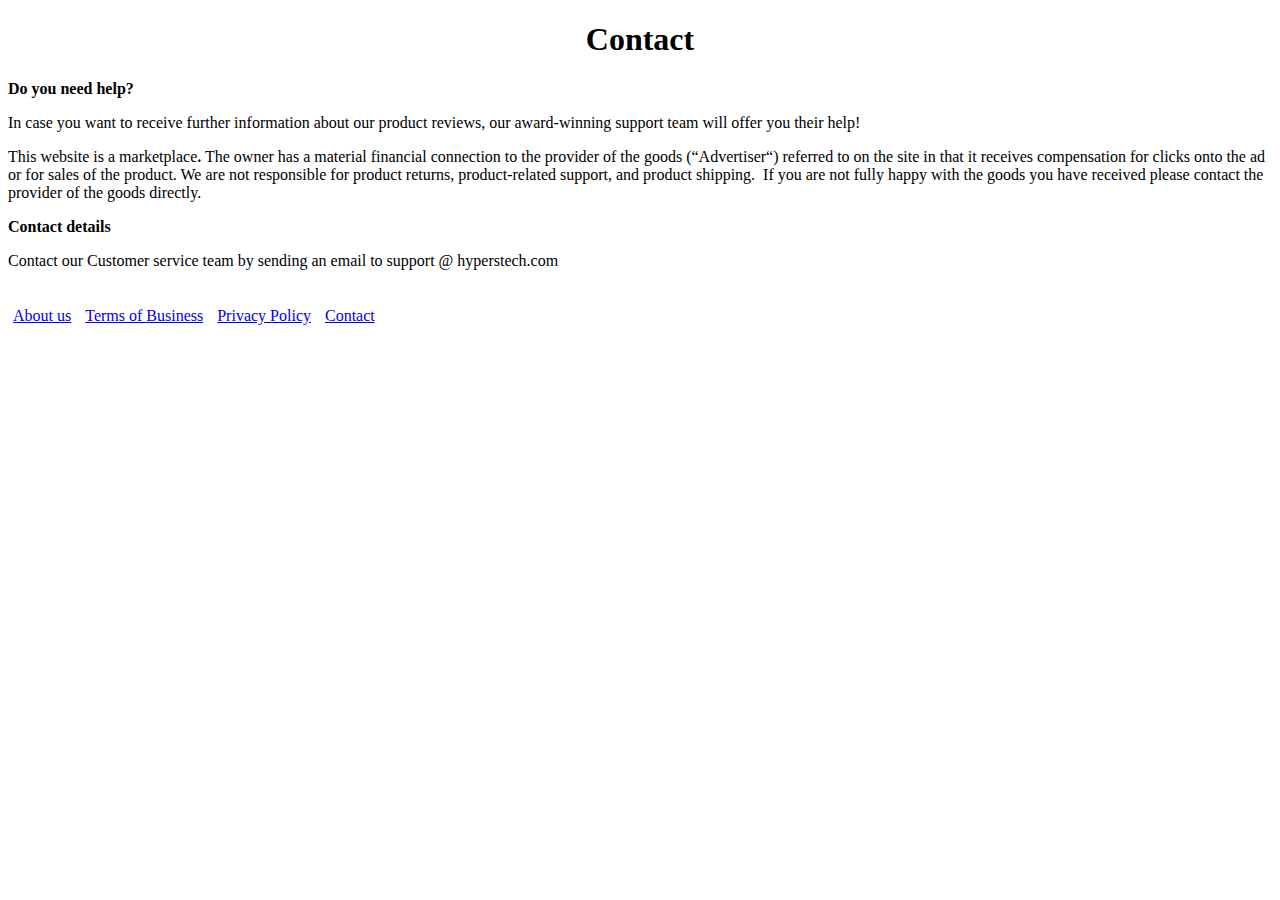
<file: contact/index.html>
<!DOCTYPE html>
<html lang="en-US">

<!-- Mirrored from www.buycooledge.com/contact/ by HTTrack Website Copier/3.x [XR&CO'2014], Tue, 24 Aug 2021 05:08:00 GMT -->
<!-- Added by HTTrack --><meta http-equiv="content-type" content="text/html;charset=UTF-8" /><!-- /Added by HTTrack -->
<head>
	<meta charset="UTF-8">
		<meta name='robots' content='noindex, nofollow' />

	<!-- This site is optimized with the Yoast SEO plugin v16.2 - https://yoast.com/wordpress/plugins/seo/ -->
	<title>Contact - CoolEdge - Official Site</title>
	<meta property="og:locale" content="en_US" />
	<meta property="og:type" content="article" />
	<meta property="og:title" content="Contact - CoolEdge - Official Site" />
	<meta property="og:description" content="Contact Do you need help? In case you want to receive further information about our product reviews, our award-winning support team will offer you their help! This website is a marketplace. The owner has a material financial connection to the provider of the goods (“Advertiser“) referred to on the site in that it receives compensation [&hellip;]" />
	<meta property="og:url" content="https://www.buycooledge.com/contact/" />
	<meta property="og:site_name" content="CoolEdge - Official Site" />
	<meta property="article:modified_time" content="2021-06-10T07:59:45+00:00" />
	<meta name="twitter:card" content="summary_large_image" />
	<meta name="twitter:label1" content="Est. reading time">
	<meta name="twitter:data1" content="1 minute">
	<script type="application/ld+json" class="yoast-schema-graph">{"@context":"https://schema.org","@graph":[{"@type":"WebSite","@id":"https://www.buycooledge.com/#website","url":"https://www.buycooledge.com/","name":"CoolEdge - Official Site","description":"","potentialAction":[{"@type":"SearchAction","target":"https://www.buycooledge.com/?s={search_term_string}","query-input":"required name=search_term_string"}],"inLanguage":"en-US"},{"@type":"WebPage","@id":"https://www.buycooledge.com/contact/#webpage","url":"https://www.buycooledge.com/contact/","name":"Contact - CoolEdge - Official Site","isPartOf":{"@id":"https://www.buycooledge.com/#website"},"datePublished":"2020-03-27T20:46:28+00:00","dateModified":"2021-06-10T07:59:45+00:00","breadcrumb":{"@id":"https://www.buycooledge.com/contact/#breadcrumb"},"inLanguage":"en-US","potentialAction":[{"@type":"ReadAction","target":["https://www.buycooledge.com/contact/"]}]},{"@type":"BreadcrumbList","@id":"https://www.buycooledge.com/contact/#breadcrumb","itemListElement":[{"@type":"ListItem","position":1,"item":{"@type":"WebPage","@id":"https://www.buycooledge.com/","url":"https://www.buycooledge.com/","name":"Home"}},{"@type":"ListItem","position":2,"item":{"@id":"https://www.buycooledge.com/contact/#webpage"}}]}]}</script>
	<!-- / Yoast SEO plugin. -->


<script type='application/javascript'>console.log('PixelYourSite Free version 8.2.0');</script>
<link rel='dns-prefetch' href='http://s.w.org/' />
		<script type="text/javascript">
			window._wpemojiSettings = {"baseUrl":"https:\/\/s.w.org\/images\/core\/emoji\/13.0.1\/72x72\/","ext":".png","svgUrl":"https:\/\/s.w.org\/images\/core\/emoji\/13.0.1\/svg\/","svgExt":".svg","source":{"concatemoji":"https:\/\/www.buycooledge.com\/wp-includes\/js\/wp-emoji-release.min.js?ver=5.7.2"}};
			!function(e,a,t){var n,r,o,i=a.createElement("canvas"),p=i.getContext&&i.getContext("2d");function s(e,t){var a=String.fromCharCode;p.clearRect(0,0,i.width,i.height),p.fillText(a.apply(this,e),0,0);e=i.toDataURL();return p.clearRect(0,0,i.width,i.height),p.fillText(a.apply(this,t),0,0),e===i.toDataURL()}function c(e){var t=a.createElement("script");t.src=e,t.defer=t.type="text/javascript",a.getElementsByTagName("head")[0].appendChild(t)}for(o=Array("flag","emoji"),t.supports={everything:!0,everythingExceptFlag:!0},r=0;r<o.length;r++)t.supports[o[r]]=function(e){if(!p||!p.fillText)return!1;switch(p.textBaseline="top",p.font="600 32px Arial",e){case"flag":return s([127987,65039,8205,9895,65039],[127987,65039,8203,9895,65039])?!1:!s([55356,56826,55356,56819],[55356,56826,8203,55356,56819])&&!s([55356,57332,56128,56423,56128,56418,56128,56421,56128,56430,56128,56423,56128,56447],[55356,57332,8203,56128,56423,8203,56128,56418,8203,56128,56421,8203,56128,56430,8203,56128,56423,8203,56128,56447]);case"emoji":return!s([55357,56424,8205,55356,57212],[55357,56424,8203,55356,57212])}return!1}(o[r]),t.supports.everything=t.supports.everything&&t.supports[o[r]],"flag"!==o[r]&&(t.supports.everythingExceptFlag=t.supports.everythingExceptFlag&&t.supports[o[r]]);t.supports.everythingExceptFlag=t.supports.everythingExceptFlag&&!t.supports.flag,t.DOMReady=!1,t.readyCallback=function(){t.DOMReady=!0},t.supports.everything||(n=function(){t.readyCallback()},a.addEventListener?(a.addEventListener("DOMContentLoaded",n,!1),e.addEventListener("load",n,!1)):(e.attachEvent("onload",n),a.attachEvent("onreadystatechange",function(){"complete"===a.readyState&&t.readyCallback()})),(n=t.source||{}).concatemoji?c(n.concatemoji):n.wpemoji&&n.twemoji&&(c(n.twemoji),c(n.wpemoji)))}(window,document,window._wpemojiSettings);
		</script>
		<style type="text/css">
img.wp-smiley,
img.emoji {
	display: inline !important;
	border: none !important;
	box-shadow: none !important;
	height: 1em !important;
	width: 1em !important;
	margin: 0 .07em !important;
	vertical-align: -0.1em !important;
	background: none !important;
	padding: 0 !important;
}
</style>
	<link rel='stylesheet' id='bs-css'  href='https://www.buycooledge.com/wp-content/themes/your-clean-template-3/css/bootstrap.min.css?ver=5.7.2' type='text/css' media='all' />
<link rel='stylesheet' id='main-css'  href='https://www.buycooledge.com/wp-content/themes/your-clean-template-3/style.css?ver=5.7.2' type='text/css' media='all' />
<script type='text/javascript' src='https://www.buycooledge.com/wp-includes/js/jquery/jquery.min.js?ver=3.5.1' id='jquery-core-js'></script>
<script type='text/javascript' src='https://www.buycooledge.com/wp-includes/js/jquery/jquery-migrate.min.js?ver=3.3.2' id='jquery-migrate-js'></script>
<script type='text/javascript' src='https://www.buycooledge.com/wp-content/plugins/pixelyoursite/dist/scripts/jquery.bind-first-0.2.3.min.js?ver=5.7.2' id='jquery-bind-first-js'></script>
<script type='text/javascript' src='https://www.buycooledge.com/wp-content/plugins/pixelyoursite/dist/scripts/js.cookie-2.1.3.min.js?ver=2.1.3' id='js-cookie-js'></script>
<script type='text/javascript' id='pys-js-extra'>
/* <![CDATA[ */
var pysOptions = {"staticEvents":{"facebook":{"PageView":[{"delay":0,"type":"static","name":"PageView","pixelIds":["204263710978995"],"params":{"page_title":"Contact","post_type":"page","post_id":"32","user_role":"guest","plugin":"PixelYourSite","event_url":"www.buycooledge.com\/contact\/"},"ids":[],"hasTimeWindow":false,"timeWindow":0,"eventID":"","woo_order":"","edd_order":""}]}},"dynamicEvents":{"signal_form":{"facebook":{"delay":0,"type":"dyn","name":"Signal","pixelIds":["204263710978995"],"params":{"event_action":"Form","page_title":"Contact","post_type":"page","post_id":"32","user_role":"guest","plugin":"PixelYourSite","event_url":"www.buycooledge.com\/contact\/"},"ids":[],"hasTimeWindow":false,"timeWindow":0,"eventID":"","woo_order":"","edd_order":""}},"signal_download":{"facebook":{"delay":0,"type":"dyn","name":"Signal","extensions":["","doc","exe","js","pdf","ppt","tgz","zip","xls"],"pixelIds":["204263710978995"],"params":{"event_action":"Download","page_title":"Contact","post_type":"page","post_id":"32","user_role":"guest","plugin":"PixelYourSite","event_url":"www.buycooledge.com\/contact\/"},"ids":[],"hasTimeWindow":false,"timeWindow":0,"eventID":"","woo_order":"","edd_order":""}},"signal_comment":{"facebook":{"delay":0,"type":"dyn","name":"Signal","pixelIds":["204263710978995"],"params":{"event_action":"Comment","page_title":"Contact","post_type":"page","post_id":"32","user_role":"guest","plugin":"PixelYourSite","event_url":"www.buycooledge.com\/contact\/"},"ids":[],"hasTimeWindow":false,"timeWindow":0,"eventID":"","woo_order":"","edd_order":""}}},"triggerEvents":[],"triggerEventTypes":[],"facebook":{"pixelIds":["204263710978995"],"advancedMatching":[],"removeMetadata":false,"contentParams":{"post_type":"page","post_id":32,"content_name":"Contact"},"commentEventEnabled":true,"wooVariableAsSimple":false,"downloadEnabled":true,"formEventEnabled":true,"ajaxForServerEvent":true,"serverApiEnabled":false,"wooCRSendFromServer":false},"debug":"","siteUrl":"https:\/\/www.buycooledge.com","ajaxUrl":"https:\/\/www.buycooledge.com\/wp-admin\/admin-ajax.php","gdpr":{"ajax_enabled":false,"all_disabled_by_api":false,"facebook_disabled_by_api":false,"analytics_disabled_by_api":false,"google_ads_disabled_by_api":false,"pinterest_disabled_by_api":false,"bing_disabled_by_api":false,"facebook_prior_consent_enabled":true,"analytics_prior_consent_enabled":true,"google_ads_prior_consent_enabled":null,"pinterest_prior_consent_enabled":true,"bing_prior_consent_enabled":true,"cookiebot_integration_enabled":false,"cookiebot_facebook_consent_category":"marketing","cookiebot_analytics_consent_category":"statistics","cookiebot_google_ads_consent_category":null,"cookiebot_pinterest_consent_category":"marketing","cookiebot_bing_consent_category":"marketing","consent_magic_integration_enabled":false,"real_cookie_banner_integration_enabled":false,"cookie_notice_integration_enabled":false,"cookie_law_info_integration_enabled":false},"edd":{"enabled":false},"woo":{"enabled":false}};
/* ]]> */
</script>
<script type='text/javascript' src='https://www.buycooledge.com/wp-content/plugins/pixelyoursite/dist/scripts/public.js?ver=8.2.0' id='pys-js'></script>
<link rel="https://api.w.org/" href="https://www.buycooledge.com/wp-json/" /><link rel="alternate" type="application/json" href="https://www.buycooledge.com/wp-json/wp/v2/pages/32" /><link rel="EditURI" type="application/rsd+xml" title="RSD" href="https://www.buycooledge.com/xmlrpc.php?rsd" />
<link rel="wlwmanifest" type="application/wlwmanifest+xml" href="https://www.buycooledge.com/wp-includes/wlwmanifest.xml" /> 
<meta name="generator" content="WordPress 5.7.2" />
<link rel='shortlink' href='https://www.buycooledge.com/?p=32' />
<link rel="alternate" type="application/json+oembed" href="https://www.buycooledge.com/wp-json/oembed/1.0/embed?url=https%3A%2F%2Fwww.buycooledge.com%2Fcontact%2F" />
<link rel="alternate" type="text/xml+oembed" href="https://www.buycooledge.com/wp-json/oembed/1.0/embed?url=https%3A%2F%2Fwww.buycooledge.com%2Fcontact%2F&amp;format=xml" />
<!-- Google Tag Manager -->
<script>(function(w,d,s,l,i){w[l]=w[l]||[];w[l].push({'gtm.start':
new Date().getTime(),event:'gtm.js'});var f=d.getElementsByTagName(s)[0],
j=d.createElement(s),dl=l!='dataLayer'?'&l='+l:'';j.async=true;j.src=
'https://www.googletagmanager.com/gtm.js?id='+i+dl;f.parentNode.insertBefore(j,f);
})(window,document,'script','dataLayer','GTM-T88X6GW');</script>
<!-- End Google Tag Manager -->

<!-- start Simple Custom CSS and JS -->
<style type="text/css">
@media only screen and (min-width: 300px) and (max-width: 769px) {     
    .elementor-shape-rounded .elementor-icon.elementor-social-icon {
    -webkit-border-radius: 10%;
    border-radius: 2px;
    padding-left: 40px ! important ;
    
    padding-right:40px ! important;
}
  
  #dan-mobo{
    
    
 background: #9C9C9C;
}

}


.elementor-shape-rounded .elementor-icon.elementor-social-icon {
    -webkit-border-radius: 10%;
    border-radius: 2px;
    padding-left: 121px;
    padding-right: 121px;
}


</style>
<!-- end Simple Custom CSS and JS -->

		<!-- GA Google Analytics @ https://m0n.co/ga -->
		<script>
			(function(i,s,o,g,r,a,m){i['GoogleAnalyticsObject']=r;i[r]=i[r]||function(){
			(i[r].q=i[r].q||[]).push(arguments)},i[r].l=1*new Date();a=s.createElement(o),
			m=s.getElementsByTagName(o)[0];a.async=1;a.src=g;m.parentNode.insertBefore(a,m)
			})(window,document,'script','https://www.google-analytics.com/analytics.js','ga');
			ga('create', 'UA-199220915-1', 'auto');
			ga('send', 'pageview');
		</script>

	<link rel="icon" href="https://www.buycooledge.com/wp-content/uploads/2020/05/favicon.png" sizes="32x32" />
<link rel="icon" href="https://www.buycooledge.com/wp-content/uploads/2020/05/favicon.png" sizes="192x192" />
<link rel="apple-touch-icon" href="https://www.buycooledge.com/wp-content/uploads/2020/05/favicon.png" />
<meta name="msapplication-TileImage" content="https://www.buycooledge.com/wp-content/uploads/2020/05/favicon.png" />
	<!-- Fonts Plugin CSS - https://fontsplugin.com/ -->
	<style>
			</style>
	<!-- Fonts Plugin CSS -->
		<meta name="viewport" content="width=device-width, initial-scale=1.0, viewport-fit=cover" /></head>
<body class="page-template page-template-elementor_canvas page page-id-32 elementor-default elementor-template-canvas elementor-kit-293"><!-- Google Tag Manager (noscript) -->
<noscript><iframe src="https://www.googletagmanager.com/ns.html?id=GTM-T88X6GW"
height="0" width="0" style="display:none;visibility:hidden"></iframe></noscript>
<!-- End Google Tag Manager (noscript) -->


	<h1 style="text-align: center;">Contact</h1>
<p><strong>Do you need help?</strong></p>
<p>In case you want to receive further information about our product reviews, our award-winning support team will offer you their help!</p>
<p>This website is a marketplace<strong>.</strong> The owner has a material financial connection to the provider of the goods (“Advertiser“) referred to on the site in that it receives compensation for clicks onto the ad or for sales of the product. We are not responsible for product returns, product-related support, and product shipping.  If you are not fully happy with the goods you have received please contact the provider of the goods directly.</p>
<p><strong>Contact details</strong></p>
<p>Contact our Customer service team by sending an email to support @ hyperstech.com</p>
<style>
.nav-bottom {
    width: 100{e2d2dc32271168b9eb450becf33e797a6018f0b566d8c583ba320de27f8fd952};
    display: inline-block;
    text-align: center;
    padding: 0;
    list-style: none;
    margin-left: 0px;
	  font-size: 80{e2d2dc32271168b9eb450becf33e797a6018f0b566d8c583ba320de27f8fd952};
}
.menu-item-bottom {
   display: inline-block;
   text-align:center; 
	 margin:5px;
}
</style>


<ul class="nav-bottom">
<li class="menu-item-bottom"><a target="_blank" href="https://buycooledge.com/about-us/">About us</a></li>
<li class="menu-item-bottom"><a target="_blank" href="https://buycooledge.com/terms-of-business/">Terms of Business</a></li>
<li class="menu-item-bottom"><a target="_blank" href="https://buycooledge.com/privacy-policy/">Privacy Policy</a></li>
<li class="menu-item-bottom"><a target="_blank" href="https://buycooledge.com/contact/">Contact</a></li>
</ul>
<noscript><img height="1" width="1" style="display: none;" src="https://www.facebook.com/tr?id=204263710978995&amp;ev=PageView&amp;noscript=1&amp;cd[page_title]=Contact&amp;cd[post_type]=page&amp;cd[post_id]=32&amp;cd[user_role]=guest&amp;cd[plugin]=PixelYourSite&amp;cd[event_url]=www.buycooledge.com%2Fcontact%2F" alt="facebook_pixel"></noscript>
<script type='text/javascript' src='https://www.buycooledge.com/wp-includes/js/wp-embed.min.js?ver=5.7.2' id='wp-embed-js'></script>
<script type='text/javascript' src='https://www.buycooledge.com/wp-content/themes/your-clean-template-3/js/bootstrap.min.js?ver=5.7.2' id='bootstrap-js'></script>
<script type='text/javascript' src='https://www.buycooledge.com/wp-content/themes/your-clean-template-3/js/main.js?ver=5.7.2' id='main-js'></script>
	</body>

<!-- Mirrored from www.buycooledge.com/contact/ by HTTrack Website Copier/3.x [XR&CO'2014], Tue, 24 Aug 2021 05:08:00 GMT -->
</html>
</file>
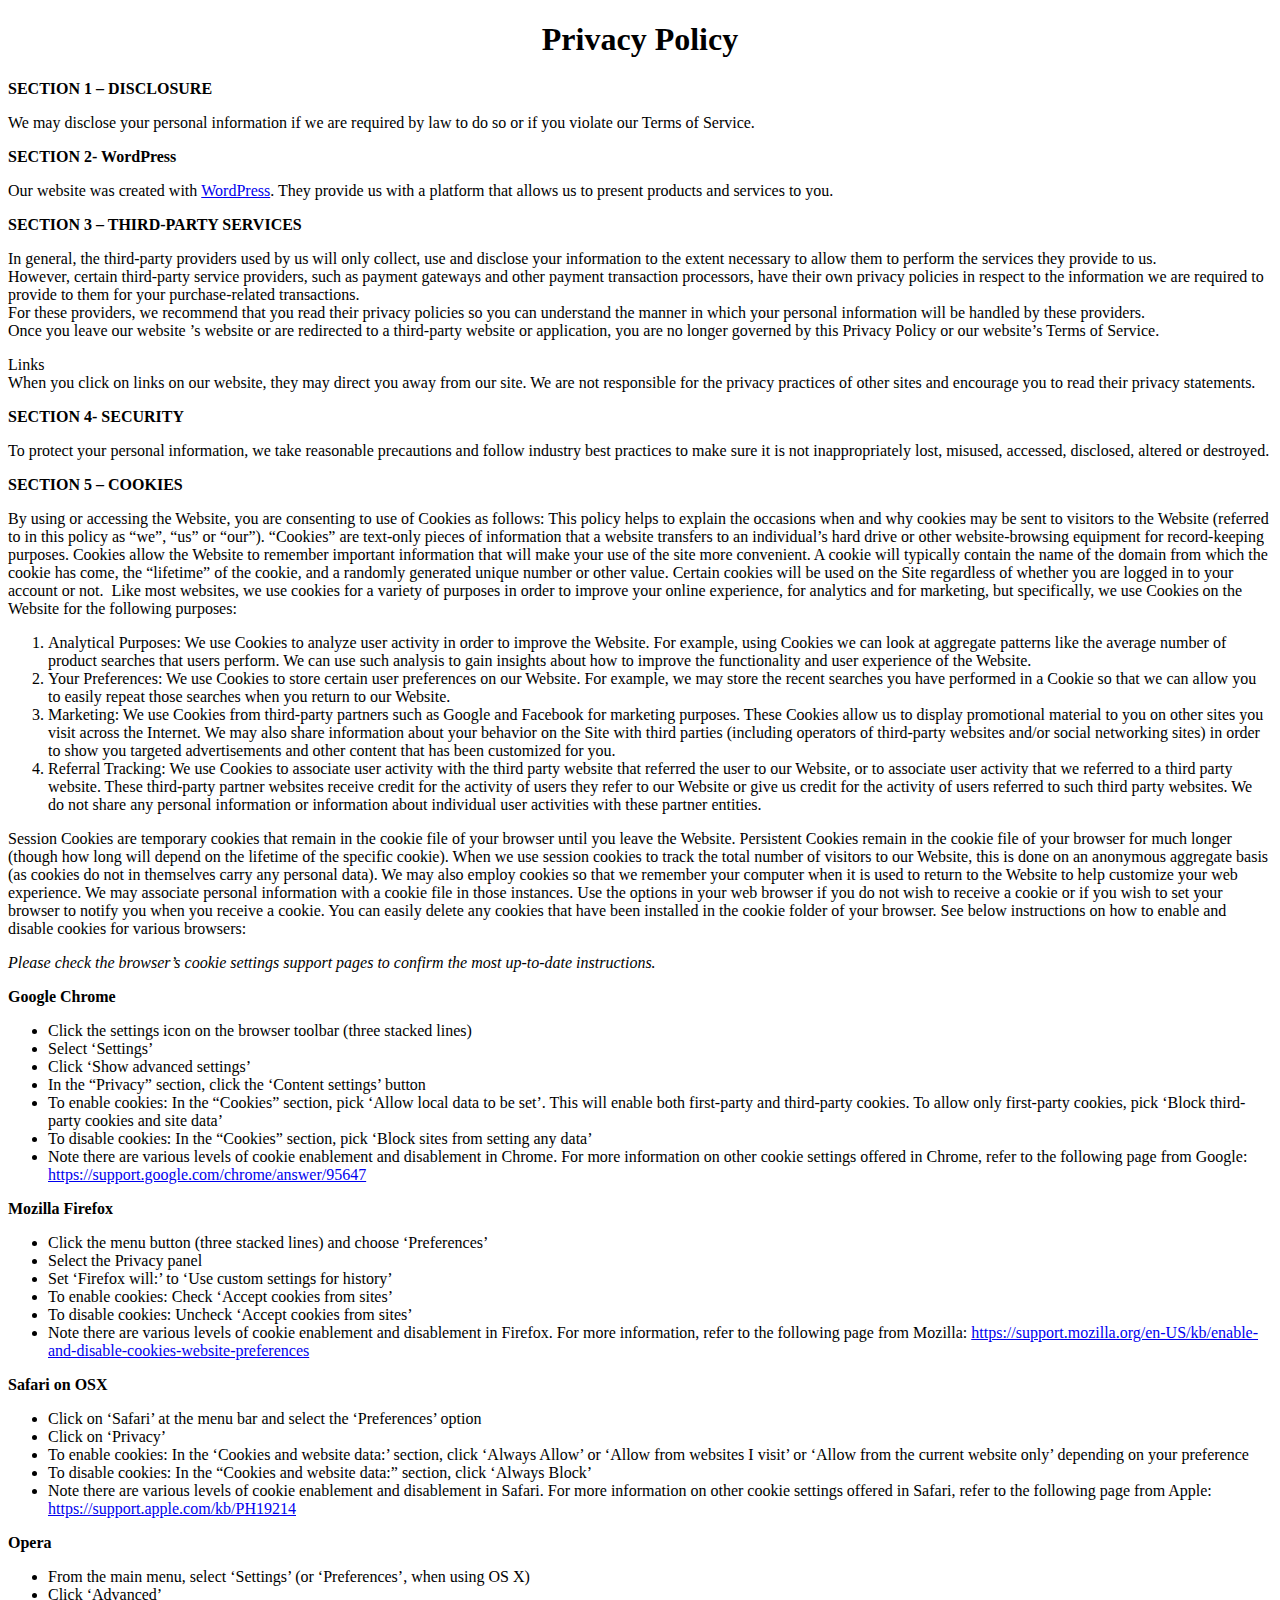
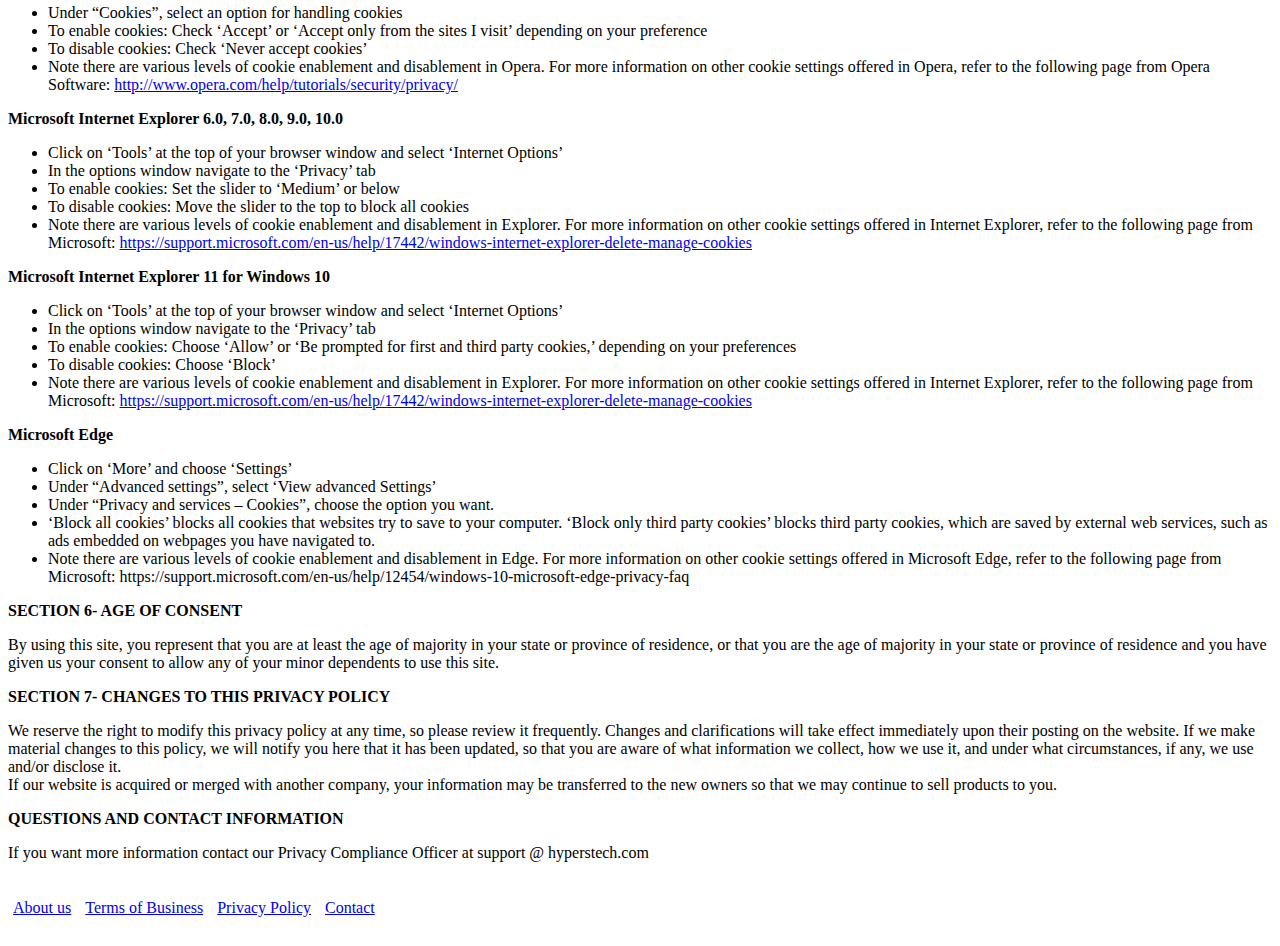
<file: privacy-policy/index.html>
<!DOCTYPE html>
<html lang="en-US">

<!-- Mirrored from www.buycooledge.com/privacy-policy/ by HTTrack Website Copier/3.x [XR&CO'2014], Tue, 24 Aug 2021 05:08:00 GMT -->
<!-- Added by HTTrack --><meta http-equiv="content-type" content="text/html;charset=UTF-8" /><!-- /Added by HTTrack -->
<head>
	<meta charset="UTF-8">
		<meta name='robots' content='noindex, nofollow' />

	<!-- This site is optimized with the Yoast SEO plugin v16.2 - https://yoast.com/wordpress/plugins/seo/ -->
	<title>Privacy Policy - CoolEdge - Official Site</title>
	<meta property="og:locale" content="en_US" />
	<meta property="og:type" content="article" />
	<meta property="og:title" content="Privacy Policy - CoolEdge - Official Site" />
	<meta property="og:description" content="Privacy Policy SECTION 1 &#8211; DISCLOSURE We may disclose your personal information if we are required by law to do so or if you violate our Terms of Service. SECTION 2- WordPress Our website was created with WordPress. They provide us with a platform that allows us to present products and services to you. SECTION 3 [&hellip;]" />
	<meta property="og:url" content="https://www.buycooledge.com/privacy-policy/" />
	<meta property="og:site_name" content="CoolEdge - Official Site" />
	<meta property="article:modified_time" content="2020-05-12T15:05:58+00:00" />
	<meta name="twitter:card" content="summary_large_image" />
	<script type="application/ld+json" class="yoast-schema-graph">{"@context":"https://schema.org","@graph":[{"@type":"WebSite","@id":"https://www.buycooledge.com/#website","url":"https://www.buycooledge.com/","name":"CoolEdge - Official Site","description":"","potentialAction":[{"@type":"SearchAction","target":"https://www.buycooledge.com/?s={search_term_string}","query-input":"required name=search_term_string"}],"inLanguage":"en-US"},{"@type":"WebPage","@id":"https://www.buycooledge.com/privacy-policy/#webpage","url":"https://www.buycooledge.com/privacy-policy/","name":"Privacy Policy - CoolEdge - Official Site","isPartOf":{"@id":"https://www.buycooledge.com/#website"},"datePublished":"2020-03-27T15:48:44+00:00","dateModified":"2020-05-12T15:05:58+00:00","breadcrumb":{"@id":"https://www.buycooledge.com/privacy-policy/#breadcrumb"},"inLanguage":"en-US","potentialAction":[{"@type":"ReadAction","target":["https://www.buycooledge.com/privacy-policy/"]}]},{"@type":"BreadcrumbList","@id":"https://www.buycooledge.com/privacy-policy/#breadcrumb","itemListElement":[{"@type":"ListItem","position":1,"item":{"@type":"WebPage","@id":"https://www.buycooledge.com/","url":"https://www.buycooledge.com/","name":"Home"}},{"@type":"ListItem","position":2,"item":{"@id":"https://www.buycooledge.com/privacy-policy/#webpage"}}]},{"@type":"Person","@id":"https://www.buycooledge.com/#/schema/person/9371a1ac59bdb4d4fc2293ba19efbc73","name":"admin","image":{"@type":"ImageObject","@id":"https://www.buycooledge.com/#personlogo","inLanguage":"en-US","url":"https://secure.gravatar.com/avatar/2b59eb8f465f5bd74ea45ebd93ca34be?s=96&d=mm&r=g","contentUrl":"https://secure.gravatar.com/avatar/2b59eb8f465f5bd74ea45ebd93ca34be?s=96&d=mm&r=g","caption":"admin"}}]}</script>
	<!-- / Yoast SEO plugin. -->


<script type='application/javascript'>console.log('PixelYourSite Free version 8.2.0');</script>
<link rel='dns-prefetch' href='http://s.w.org/' />
<link rel="alternate" type="application/rss+xml" title="CoolEdge - Official Site &raquo; Privacy Policy Comments Feed" href="https://www.buycooledge.com/privacy-policy/feed/" />
		<script type="text/javascript">
			window._wpemojiSettings = {"baseUrl":"https:\/\/s.w.org\/images\/core\/emoji\/13.0.1\/72x72\/","ext":".png","svgUrl":"https:\/\/s.w.org\/images\/core\/emoji\/13.0.1\/svg\/","svgExt":".svg","source":{"concatemoji":"https:\/\/www.buycooledge.com\/wp-includes\/js\/wp-emoji-release.min.js?ver=5.7.2"}};
			!function(e,a,t){var n,r,o,i=a.createElement("canvas"),p=i.getContext&&i.getContext("2d");function s(e,t){var a=String.fromCharCode;p.clearRect(0,0,i.width,i.height),p.fillText(a.apply(this,e),0,0);e=i.toDataURL();return p.clearRect(0,0,i.width,i.height),p.fillText(a.apply(this,t),0,0),e===i.toDataURL()}function c(e){var t=a.createElement("script");t.src=e,t.defer=t.type="text/javascript",a.getElementsByTagName("head")[0].appendChild(t)}for(o=Array("flag","emoji"),t.supports={everything:!0,everythingExceptFlag:!0},r=0;r<o.length;r++)t.supports[o[r]]=function(e){if(!p||!p.fillText)return!1;switch(p.textBaseline="top",p.font="600 32px Arial",e){case"flag":return s([127987,65039,8205,9895,65039],[127987,65039,8203,9895,65039])?!1:!s([55356,56826,55356,56819],[55356,56826,8203,55356,56819])&&!s([55356,57332,56128,56423,56128,56418,56128,56421,56128,56430,56128,56423,56128,56447],[55356,57332,8203,56128,56423,8203,56128,56418,8203,56128,56421,8203,56128,56430,8203,56128,56423,8203,56128,56447]);case"emoji":return!s([55357,56424,8205,55356,57212],[55357,56424,8203,55356,57212])}return!1}(o[r]),t.supports.everything=t.supports.everything&&t.supports[o[r]],"flag"!==o[r]&&(t.supports.everythingExceptFlag=t.supports.everythingExceptFlag&&t.supports[o[r]]);t.supports.everythingExceptFlag=t.supports.everythingExceptFlag&&!t.supports.flag,t.DOMReady=!1,t.readyCallback=function(){t.DOMReady=!0},t.supports.everything||(n=function(){t.readyCallback()},a.addEventListener?(a.addEventListener("DOMContentLoaded",n,!1),e.addEventListener("load",n,!1)):(e.attachEvent("onload",n),a.attachEvent("onreadystatechange",function(){"complete"===a.readyState&&t.readyCallback()})),(n=t.source||{}).concatemoji?c(n.concatemoji):n.wpemoji&&n.twemoji&&(c(n.twemoji),c(n.wpemoji)))}(window,document,window._wpemojiSettings);
		</script>
		<style type="text/css">
img.wp-smiley,
img.emoji {
	display: inline !important;
	border: none !important;
	box-shadow: none !important;
	height: 1em !important;
	width: 1em !important;
	margin: 0 .07em !important;
	vertical-align: -0.1em !important;
	background: none !important;
	padding: 0 !important;
}
</style>
	<link rel='stylesheet' id='bs-css'  href='https://www.buycooledge.com/wp-content/themes/your-clean-template-3/css/bootstrap.min.css?ver=5.7.2' type='text/css' media='all' />
<link rel='stylesheet' id='main-css'  href='https://www.buycooledge.com/wp-content/themes/your-clean-template-3/style.css?ver=5.7.2' type='text/css' media='all' />
<script type='text/javascript' src='https://www.buycooledge.com/wp-includes/js/jquery/jquery.min.js?ver=3.5.1' id='jquery-core-js'></script>
<script type='text/javascript' src='https://www.buycooledge.com/wp-includes/js/jquery/jquery-migrate.min.js?ver=3.3.2' id='jquery-migrate-js'></script>
<script type='text/javascript' src='https://www.buycooledge.com/wp-content/plugins/pixelyoursite/dist/scripts/jquery.bind-first-0.2.3.min.js?ver=5.7.2' id='jquery-bind-first-js'></script>
<script type='text/javascript' src='https://www.buycooledge.com/wp-content/plugins/pixelyoursite/dist/scripts/js.cookie-2.1.3.min.js?ver=2.1.3' id='js-cookie-js'></script>
<script type='text/javascript' id='pys-js-extra'>
/* <![CDATA[ */
var pysOptions = {"staticEvents":{"facebook":{"PageView":[{"delay":0,"type":"static","name":"PageView","pixelIds":["204263710978995"],"params":{"page_title":"Privacy Policy","post_type":"page","post_id":"3","user_role":"guest","plugin":"PixelYourSite","event_url":"www.buycooledge.com\/privacy-policy\/"},"ids":[],"hasTimeWindow":false,"timeWindow":0,"eventID":"","woo_order":"","edd_order":""}]}},"dynamicEvents":{"signal_form":{"facebook":{"delay":0,"type":"dyn","name":"Signal","pixelIds":["204263710978995"],"params":{"event_action":"Form","page_title":"Privacy Policy","post_type":"page","post_id":"3","user_role":"guest","plugin":"PixelYourSite","event_url":"www.buycooledge.com\/privacy-policy\/"},"ids":[],"hasTimeWindow":false,"timeWindow":0,"eventID":"","woo_order":"","edd_order":""}},"signal_download":{"facebook":{"delay":0,"type":"dyn","name":"Signal","extensions":["","doc","exe","js","pdf","ppt","tgz","zip","xls"],"pixelIds":["204263710978995"],"params":{"event_action":"Download","page_title":"Privacy Policy","post_type":"page","post_id":"3","user_role":"guest","plugin":"PixelYourSite","event_url":"www.buycooledge.com\/privacy-policy\/"},"ids":[],"hasTimeWindow":false,"timeWindow":0,"eventID":"","woo_order":"","edd_order":""}},"signal_comment":{"facebook":{"delay":0,"type":"dyn","name":"Signal","pixelIds":["204263710978995"],"params":{"event_action":"Comment","page_title":"Privacy Policy","post_type":"page","post_id":"3","user_role":"guest","plugin":"PixelYourSite","event_url":"www.buycooledge.com\/privacy-policy\/"},"ids":[],"hasTimeWindow":false,"timeWindow":0,"eventID":"","woo_order":"","edd_order":""}}},"triggerEvents":[],"triggerEventTypes":[],"facebook":{"pixelIds":["204263710978995"],"advancedMatching":[],"removeMetadata":false,"contentParams":{"post_type":"page","post_id":3,"content_name":"Privacy Policy"},"commentEventEnabled":true,"wooVariableAsSimple":false,"downloadEnabled":true,"formEventEnabled":true,"ajaxForServerEvent":true,"serverApiEnabled":false,"wooCRSendFromServer":false},"debug":"","siteUrl":"https:\/\/www.buycooledge.com","ajaxUrl":"https:\/\/www.buycooledge.com\/wp-admin\/admin-ajax.php","gdpr":{"ajax_enabled":false,"all_disabled_by_api":false,"facebook_disabled_by_api":false,"analytics_disabled_by_api":false,"google_ads_disabled_by_api":false,"pinterest_disabled_by_api":false,"bing_disabled_by_api":false,"facebook_prior_consent_enabled":true,"analytics_prior_consent_enabled":true,"google_ads_prior_consent_enabled":null,"pinterest_prior_consent_enabled":true,"bing_prior_consent_enabled":true,"cookiebot_integration_enabled":false,"cookiebot_facebook_consent_category":"marketing","cookiebot_analytics_consent_category":"statistics","cookiebot_google_ads_consent_category":null,"cookiebot_pinterest_consent_category":"marketing","cookiebot_bing_consent_category":"marketing","consent_magic_integration_enabled":false,"real_cookie_banner_integration_enabled":false,"cookie_notice_integration_enabled":false,"cookie_law_info_integration_enabled":false},"edd":{"enabled":false},"woo":{"enabled":false}};
/* ]]> */
</script>
<script type='text/javascript' src='https://www.buycooledge.com/wp-content/plugins/pixelyoursite/dist/scripts/public.js?ver=8.2.0' id='pys-js'></script>
<link rel="https://api.w.org/" href="https://www.buycooledge.com/wp-json/" /><link rel="alternate" type="application/json" href="https://www.buycooledge.com/wp-json/wp/v2/pages/3" /><link rel="EditURI" type="application/rsd+xml" title="RSD" href="https://www.buycooledge.com/xmlrpc.php?rsd" />
<link rel="wlwmanifest" type="application/wlwmanifest+xml" href="https://www.buycooledge.com/wp-includes/wlwmanifest.xml" /> 
<meta name="generator" content="WordPress 5.7.2" />
<link rel='shortlink' href='https://www.buycooledge.com/?p=3' />
<link rel="alternate" type="application/json+oembed" href="https://www.buycooledge.com/wp-json/oembed/1.0/embed?url=https%3A%2F%2Fwww.buycooledge.com%2Fprivacy-policy%2F" />
<link rel="alternate" type="text/xml+oembed" href="https://www.buycooledge.com/wp-json/oembed/1.0/embed?url=https%3A%2F%2Fwww.buycooledge.com%2Fprivacy-policy%2F&amp;format=xml" />
<!-- Google Tag Manager -->
<script>(function(w,d,s,l,i){w[l]=w[l]||[];w[l].push({'gtm.start':
new Date().getTime(),event:'gtm.js'});var f=d.getElementsByTagName(s)[0],
j=d.createElement(s),dl=l!='dataLayer'?'&l='+l:'';j.async=true;j.src=
'https://www.googletagmanager.com/gtm.js?id='+i+dl;f.parentNode.insertBefore(j,f);
})(window,document,'script','dataLayer','GTM-T88X6GW');</script>
<!-- End Google Tag Manager -->

<!-- start Simple Custom CSS and JS -->
<style type="text/css">
@media only screen and (min-width: 300px) and (max-width: 769px) {     
    .elementor-shape-rounded .elementor-icon.elementor-social-icon {
    -webkit-border-radius: 10%;
    border-radius: 2px;
    padding-left: 40px ! important ;
    
    padding-right:40px ! important;
}
  
  #dan-mobo{
    
    
 background: #9C9C9C;
}

}


.elementor-shape-rounded .elementor-icon.elementor-social-icon {
    -webkit-border-radius: 10%;
    border-radius: 2px;
    padding-left: 121px;
    padding-right: 121px;
}


</style>
<!-- end Simple Custom CSS and JS -->

		<!-- GA Google Analytics @ https://m0n.co/ga -->
		<script>
			(function(i,s,o,g,r,a,m){i['GoogleAnalyticsObject']=r;i[r]=i[r]||function(){
			(i[r].q=i[r].q||[]).push(arguments)},i[r].l=1*new Date();a=s.createElement(o),
			m=s.getElementsByTagName(o)[0];a.async=1;a.src=g;m.parentNode.insertBefore(a,m)
			})(window,document,'script','https://www.google-analytics.com/analytics.js','ga');
			ga('create', 'UA-199220915-1', 'auto');
			ga('send', 'pageview');
		</script>

	<link rel="icon" href="https://www.buycooledge.com/wp-content/uploads/2020/05/favicon.png" sizes="32x32" />
<link rel="icon" href="https://www.buycooledge.com/wp-content/uploads/2020/05/favicon.png" sizes="192x192" />
<link rel="apple-touch-icon" href="https://www.buycooledge.com/wp-content/uploads/2020/05/favicon.png" />
<meta name="msapplication-TileImage" content="https://www.buycooledge.com/wp-content/uploads/2020/05/favicon.png" />
	<!-- Fonts Plugin CSS - https://fontsplugin.com/ -->
	<style>
			</style>
	<!-- Fonts Plugin CSS -->
		<meta name="viewport" content="width=device-width, initial-scale=1.0, viewport-fit=cover" /></head>
<body class="privacy-policy page-template page-template-elementor_canvas page page-id-3 elementor-default elementor-template-canvas elementor-kit-293"><!-- Google Tag Manager (noscript) -->
<noscript><iframe src="https://www.googletagmanager.com/ns.html?id=GTM-T88X6GW"
height="0" width="0" style="display:none;visibility:hidden"></iframe></noscript>
<!-- End Google Tag Manager (noscript) -->


	<h1 style="text-align: center;">Privacy Policy</h1>
<p><strong>SECTION 1 &#8211; DISCLOSURE</strong></p>
<p>We may disclose your personal information if we are required by law to do so or if you violate our Terms of Service.</p>
<p><strong>SECTION 2- WordPress</strong></p>
<p>Our website was created with <a href="https://www.wordpress.org/" target="_blank" rel="noopener noreferrer">WordPress</a>. They provide us with a platform that allows us to present products and services to you.</p>
<p><strong>SECTION 3 &#8211; THIRD-PARTY SERVICES</strong></p>
<p>In general, the third-party providers used by us will only collect, use and disclose your information to the extent necessary to allow them to perform the services they provide to us.<br />
However, certain third-party service providers, such as payment gateways and other payment transaction processors, have their own privacy policies in respect to the information we are required to provide to them for your purchase-related transactions.<br />
For these providers, we recommend that you read their privacy policies so you can understand the manner in which your personal information will be handled by these providers.<br />
Once you leave our website ’s website or are redirected to a third-party website or application, you are no longer governed by this Privacy Policy or our website’s Terms of Service.</p>
<p>Links<br />
When you click on links on our website, they may direct you away from our site. We are not responsible for the privacy practices of other sites and encourage you to read their privacy statements.</p>
<p><strong>SECTION 4- SECURITY</strong></p>
<p>To protect your personal information, we take reasonable precautions and follow industry best practices to make sure it is not inappropriately lost, misused, accessed, disclosed, altered or destroyed.</p>
<p><strong>SECTION 5 &#8211; COOKIES</strong></p>
<p>By using or accessing the Website, you are consenting to use of Cookies as follows: This policy helps to explain the occasions when and why cookies may be sent to visitors to the Website (referred to in this policy as “we”, “us” or “our”). “Cookies” are text-only pieces of information that a website transfers to an individual’s hard drive or other website-browsing equipment for record-keeping purposes. Cookies allow the Website to remember important information that will make your use of the site more convenient. A cookie will typically contain the name of the domain from which the cookie has come, the “lifetime” of the cookie, and a randomly generated unique number or other value. Certain cookies will be used on the Site regardless of whether you are logged in to your account or not.  Like most websites, we use cookies for a variety of purposes in order to improve your online experience, for analytics and for marketing, but specifically, we use Cookies on the Website for the following purposes:</p>
<ol>
<li>Analytical Purposes: We use Cookies to analyze user activity in order to improve the Website. For example, using Cookies we can look at aggregate patterns like the average number of product searches that users perform. We can use such analysis to gain insights about how to improve the functionality and user experience of the Website.</li>
<li>Your Preferences: We use Cookies to store certain user preferences on our Website. For example, we may store the recent searches you have performed in a Cookie so that we can allow you to easily repeat those searches when you return to our Website.</li>
<li>Marketing: We use Cookies from third-party partners such as Google and Facebook for marketing purposes. These Cookies allow us to display promotional material to you on other sites you visit across the Internet. We may also share information about your behavior on the Site with third parties (including operators of third-party websites and/or social networking sites) in order to show you targeted advertisements and other content that has been customized for you.</li>
<li>Referral Tracking: We use Cookies to associate user activity with the third party website that referred the user to our Website, or to associate user activity that we referred to a third party website. These third-party partner websites receive credit for the activity of users they refer to our Website or give us credit for the activity of users referred to such third party websites. We do not share any personal information or information about individual user activities with these partner entities.</li>
</ol>
<p>Session Cookies are temporary cookies that remain in the cookie file of your browser until you leave the Website. Persistent Cookies remain in the cookie file of your browser for much longer (though how long will depend on the lifetime of the specific cookie). When we use session cookies to track the total number of visitors to our Website, this is done on an anonymous aggregate basis (as cookies do not in themselves carry any personal data). We may also employ cookies so that we remember your computer when it is used to return to the Website to help customize your web experience. We may associate personal information with a cookie file in those instances. Use the options in your web browser if you do not wish to receive a cookie or if you wish to set your browser to notify you when you receive a cookie. You can easily delete any cookies that have been installed in the cookie folder of your browser. See below instructions on how to enable and disable cookies for various browsers:</p>
<p><i>Please check the browser’s cookie settings support pages to confirm the most up-to-date instructions.</i></p>
<p><strong>Google Chrome</strong></p>
<ul>
<li>Click the settings icon on the browser toolbar (three stacked lines)</li>
<li>Select ‘Settings’</li>
<li>Click ‘Show advanced settings’</li>
<li>In the “Privacy” section, click the ‘Content settings’ button</li>
<li>To enable cookies: In the “Cookies” section, pick ‘Allow local data to be set’. This will enable both first-party and third-party cookies. To allow only first-party cookies, pick ‘Block third-party cookies and site data’</li>
<li>To disable cookies: In the “Cookies” section, pick ‘Block sites from setting any data’</li>
<li>Note there are various levels of cookie enablement and disablement in Chrome. For more information on other cookie settings offered in Chrome, refer to the following page from Google: <a href="https://support.google.com/chrome/answer/95647">https://support.google.com/chrome/answer/95647</a></li>
</ul>
<p><strong>Mozilla Firefox</strong></p>
<ul>
<li>Click the menu button (three stacked lines) and choose ‘Preferences’</li>
<li>Select the Privacy panel</li>
<li>Set ‘Firefox will:’ to ‘Use custom settings for history’</li>
<li>To enable cookies: Check ‘Accept cookies from sites’</li>
<li>To disable cookies: Uncheck ‘Accept cookies from sites’</li>
<li>Note there are various levels of cookie enablement and disablement in Firefox. For more information, refer to the following page from Mozilla: <a href="https://support.mozilla.org/en-US/kb/enable-and-disable-cookies-website-preferences">https://support.mozilla.org/en-US/kb/enable-and-disable-cookies-website-preferences</a></li>
</ul>
<p><strong>Safari on OSX</strong></p>
<ul>
<li>Click on ‘Safari’ at the menu bar and select the ‘Preferences’ option</li>
<li>Click on ‘Privacy’</li>
<li>To enable cookies: In the ‘Cookies and website data:’ section, click ‘Always Allow’ or ‘Allow from websites I visit’ or ‘Allow from the current website only’ depending on your preference</li>
<li>To disable cookies: In the “Cookies and website data:” section, click ‘Always Block’</li>
<li>Note there are various levels of cookie enablement and disablement in Safari. For more information on other cookie settings offered in Safari, refer to the following page from Apple: <a href="https://support.apple.com/kb/PH19214">https://support.apple.com/kb/PH19214</a></li>
</ul>
<p><strong>Opera</strong></p>
<ul>
<li>From the main menu, select ‘Settings’ (or ‘Preferences’, when using OS X)</li>
<li>Click ‘Advanced’</li>
<li>Under “Cookies”, select an option for handling cookies</li>
<li>To enable cookies: Check ‘Accept’ or ‘Accept only from the sites I visit’ depending on your preference</li>
<li>To disable cookies: Check ‘Never accept cookies’</li>
<li>Note there are various levels of cookie enablement and disablement in Opera. For more information on other cookie settings offered in Opera, refer to the following page from Opera Software: <a href="https://www.opera.com/help/tutorials/security/privacy/">http://www.opera.com/help/tutorials/security/privacy/</a></li>
</ul>
<p><strong>Microsoft Internet Explorer 6.0, 7.0, 8.0, 9.0, 10.0</strong></p>
<ul>
<li>Click on ‘Tools’ at the top of your browser window and select ‘Internet Options’</li>
<li>In the options window navigate to the ‘Privacy’ tab</li>
<li>To enable cookies: Set the slider to ‘Medium’ or below</li>
<li>To disable cookies: Move the slider to the top to block all cookies</li>
<li>Note there are various levels of cookie enablement and disablement in Explorer. For more information on other cookie settings offered in Internet Explorer, refer to the following page from Microsoft: <a href="https://support.microsoft.com/en-us/help/17442/windows-internet-explorer-delete-manage-cookies">https://support.microsoft.com/en-us/help/17442/windows-internet-explorer-delete-manage-cookies</a></li>
</ul>
<p><strong>Microsoft Internet Explorer 11 for Windows 10</strong></p>
<ul>
<li>Click on ‘Tools’ at the top of your browser window and select ‘Internet Options’</li>
<li>In the options window navigate to the ‘Privacy’ tab</li>
<li>To enable cookies: Choose ‘Allow’ or ‘Be prompted for first and third party cookies,’ depending on your preferences</li>
<li>To disable cookies: Choose ‘Block’</li>
<li><span style="font-weight: 400;">Note there are various levels of cookie enablement and disablement in Explorer. For more information on other cookie settings offered in Internet Explorer, refer to the following page from Microsoft: </span><a href="https://support.microsoft.com/en-us/help/17442/windows-internet-explorer-delete-manage-cookies"><span style="font-weight: 400;">https://support.microsoft.com/en-us/help/17442/windows-internet-explorer-delete-manage-cookies</span></a></li>
</ul>
<p><strong>Microsoft Edge</strong></p>
<ul>
<li>Click on ‘More’ and choose ‘Settings’</li>
<li>Under “Advanced settings”, select ‘View advanced Settings’</li>
<li>Under “Privacy and services – Cookies”, choose the option you want.</li>
<li>‘Block all cookies’ blocks all cookies that websites try to save to your computer. ‘Block only third party cookies’ blocks third party cookies, which are saved by external web services, such as ads embedded on webpages you have navigated to.</li>
<li>Note there are various levels of cookie enablement and disablement in Edge. For more information on other cookie settings offered in Microsoft Edge, refer to the following page from Microsoft: https://support.microsoft.com/en-us/help/12454/windows-10-microsoft-edge-privacy-faq</li>
</ul>
<p><strong>SECTION 6- AGE OF CONSENT</strong></p>
<p>By using this site, you represent that you are at least the age of majority in your state or province of residence, or that you are the age of majority in your state or province of residence and you have given us your consent to allow any of your minor dependents to use this site.</p>
<p><strong>SECTION 7- CHANGES TO THIS PRIVACY POLICY</strong></p>
<p>We reserve the right to modify this privacy policy at any time, so please review it frequently. Changes and clarifications will take effect immediately upon their posting on the website. If we make material changes to this policy, we will notify you here that it has been updated, so that you are aware of what information we collect, how we use it, and under what circumstances, if any, we use and/or disclose it.<br />
If our website is acquired or merged with another company, your information may be transferred to the new owners so that we may continue to sell products to you.</p>
<p><strong>QUESTIONS AND CONTACT INFORMATION</strong></p>
<p>If you want more information contact our Privacy Compliance Officer at support @ hyperstech.com</p>
<style>
.nav-bottom {
    width: 100{e2d2dc32271168b9eb450becf33e797a6018f0b566d8c583ba320de27f8fd952};
    display: inline-block;
    text-align: center;
    padding: 0;
    list-style: none;
    margin-left: 0px;
	  font-size: 80{e2d2dc32271168b9eb450becf33e797a6018f0b566d8c583ba320de27f8fd952};
}
.menu-item-bottom {
   display: inline-block;
   text-align:center; 
	 margin:5px;
}
</style>


<ul class="nav-bottom">
<li class="menu-item-bottom"><a target="_blank" href="https://buycooledge.com/about-us/">About us</a></li>
<li class="menu-item-bottom"><a target="_blank" href="https://buycooledge.com/terms-of-business/">Terms of Business</a></li>
<li class="menu-item-bottom"><a target="_blank" href="https://buycooledge.com/privacy-policy/">Privacy Policy</a></li>
<li class="menu-item-bottom"><a target="_blank" href="https://buycooledge.com/contact/">Contact</a></li>
</ul>
<noscript><img height="1" width="1" style="display: none;" src="https://www.facebook.com/tr?id=204263710978995&amp;ev=PageView&amp;noscript=1&amp;cd[page_title]=Privacy+Policy&amp;cd[post_type]=page&amp;cd[post_id]=3&amp;cd[user_role]=guest&amp;cd[plugin]=PixelYourSite&amp;cd[event_url]=www.buycooledge.com%2Fprivacy-policy%2F" alt="facebook_pixel"></noscript>
<script type='text/javascript' src='https://www.buycooledge.com/wp-includes/js/wp-embed.min.js?ver=5.7.2' id='wp-embed-js'></script>
<script type='text/javascript' src='https://www.buycooledge.com/wp-content/themes/your-clean-template-3/js/bootstrap.min.js?ver=5.7.2' id='bootstrap-js'></script>
<script type='text/javascript' src='https://www.buycooledge.com/wp-content/themes/your-clean-template-3/js/main.js?ver=5.7.2' id='main-js'></script>
	</body>

<!-- Mirrored from www.buycooledge.com/privacy-policy/ by HTTrack Website Copier/3.x [XR&CO'2014], Tue, 24 Aug 2021 05:08:00 GMT -->
</html>
</file>
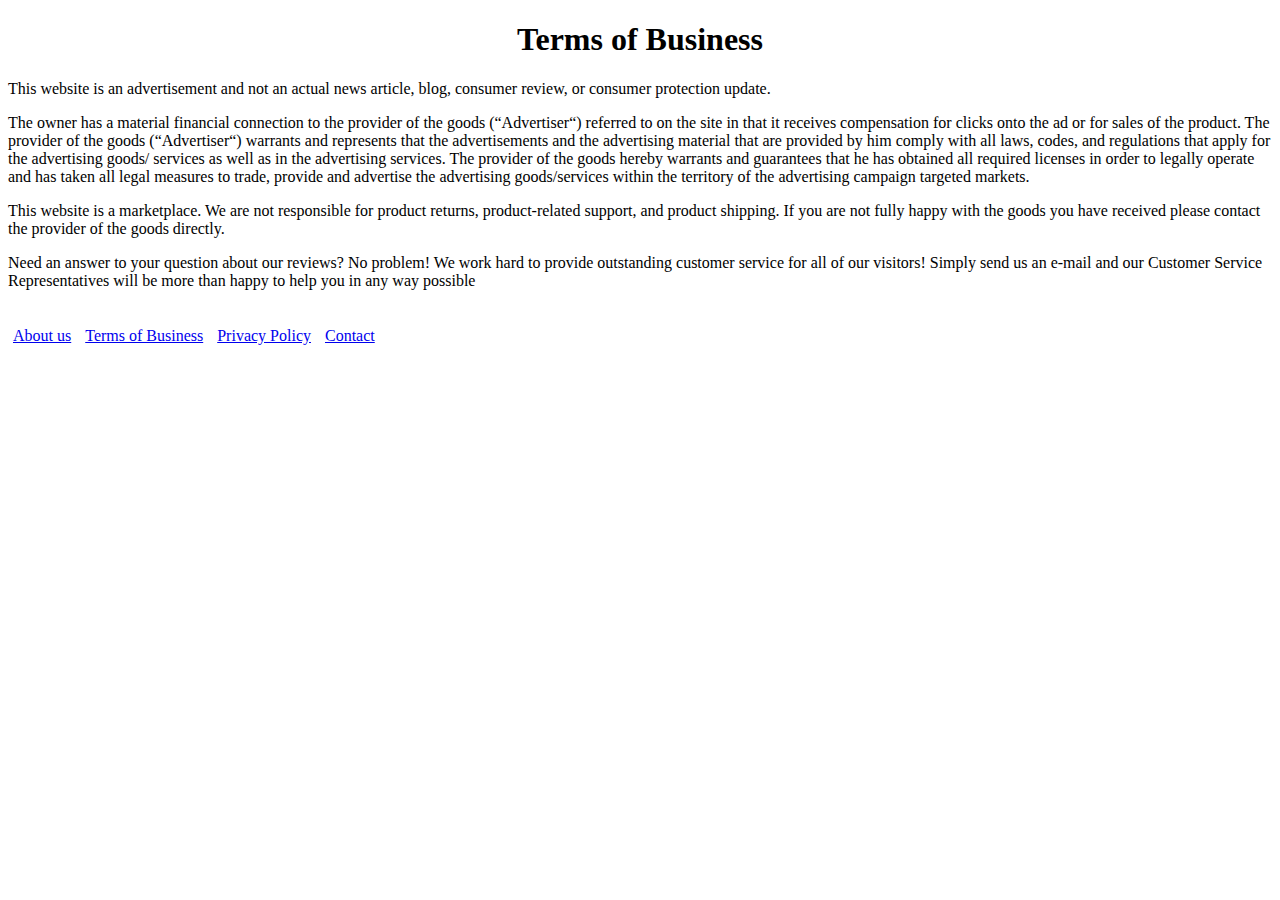
<file: terms-of-business/index.html>
<!DOCTYPE html>
<html lang="en-US">

<!-- Mirrored from www.buycooledge.com/terms-of-business/ by HTTrack Website Copier/3.x [XR&CO'2014], Tue, 24 Aug 2021 05:08:00 GMT -->
<!-- Added by HTTrack --><meta http-equiv="content-type" content="text/html;charset=UTF-8" /><!-- /Added by HTTrack -->
<head>
	<meta charset="UTF-8">
		<meta name='robots' content='noindex, nofollow' />

	<!-- This site is optimized with the Yoast SEO plugin v16.2 - https://yoast.com/wordpress/plugins/seo/ -->
	<title>Terms of Business - CoolEdge - Official Site</title>
	<meta property="og:locale" content="en_US" />
	<meta property="og:type" content="article" />
	<meta property="og:title" content="Terms of Business - CoolEdge - Official Site" />
	<meta property="og:description" content="Terms of Business This website is an advertisement and not an actual news article, blog, consumer review, or consumer protection update. The owner has a material financial connection to the provider of the goods (“Advertiser“) referred to on the site in that it receives compensation for clicks onto the ad or for sales of the [&hellip;]" />
	<meta property="og:url" content="https://www.buycooledge.com/terms-of-business/" />
	<meta property="og:site_name" content="CoolEdge - Official Site" />
	<meta property="article:modified_time" content="2020-05-12T15:06:00+00:00" />
	<meta name="twitter:card" content="summary_large_image" />
	<script type="application/ld+json" class="yoast-schema-graph">{"@context":"https://schema.org","@graph":[{"@type":"WebSite","@id":"https://www.buycooledge.com/#website","url":"https://www.buycooledge.com/","name":"CoolEdge - Official Site","description":"","potentialAction":[{"@type":"SearchAction","target":"https://www.buycooledge.com/?s={search_term_string}","query-input":"required name=search_term_string"}],"inLanguage":"en-US"},{"@type":"WebPage","@id":"https://www.buycooledge.com/terms-of-business/#webpage","url":"https://www.buycooledge.com/terms-of-business/","name":"Terms of Business - CoolEdge - Official Site","isPartOf":{"@id":"https://www.buycooledge.com/#website"},"datePublished":"2020-04-02T10:19:59+00:00","dateModified":"2020-05-12T15:06:00+00:00","breadcrumb":{"@id":"https://www.buycooledge.com/terms-of-business/#breadcrumb"},"inLanguage":"en-US","potentialAction":[{"@type":"ReadAction","target":["https://www.buycooledge.com/terms-of-business/"]}]},{"@type":"BreadcrumbList","@id":"https://www.buycooledge.com/terms-of-business/#breadcrumb","itemListElement":[{"@type":"ListItem","position":1,"item":{"@type":"WebPage","@id":"https://www.buycooledge.com/","url":"https://www.buycooledge.com/","name":"Home"}},{"@type":"ListItem","position":2,"item":{"@id":"https://www.buycooledge.com/terms-of-business/#webpage"}}]},{"@type":"Person","@id":"https://www.buycooledge.com/#/schema/person/9371a1ac59bdb4d4fc2293ba19efbc73","name":"admin","image":{"@type":"ImageObject","@id":"https://www.buycooledge.com/#personlogo","inLanguage":"en-US","url":"https://secure.gravatar.com/avatar/2b59eb8f465f5bd74ea45ebd93ca34be?s=96&d=mm&r=g","contentUrl":"https://secure.gravatar.com/avatar/2b59eb8f465f5bd74ea45ebd93ca34be?s=96&d=mm&r=g","caption":"admin"}}]}</script>
	<!-- / Yoast SEO plugin. -->


<script type='application/javascript'>console.log('PixelYourSite Free version 8.2.0');</script>
<link rel='dns-prefetch' href='http://s.w.org/' />
		<script type="text/javascript">
			window._wpemojiSettings = {"baseUrl":"https:\/\/s.w.org\/images\/core\/emoji\/13.0.1\/72x72\/","ext":".png","svgUrl":"https:\/\/s.w.org\/images\/core\/emoji\/13.0.1\/svg\/","svgExt":".svg","source":{"concatemoji":"https:\/\/www.buycooledge.com\/wp-includes\/js\/wp-emoji-release.min.js?ver=5.7.2"}};
			!function(e,a,t){var n,r,o,i=a.createElement("canvas"),p=i.getContext&&i.getContext("2d");function s(e,t){var a=String.fromCharCode;p.clearRect(0,0,i.width,i.height),p.fillText(a.apply(this,e),0,0);e=i.toDataURL();return p.clearRect(0,0,i.width,i.height),p.fillText(a.apply(this,t),0,0),e===i.toDataURL()}function c(e){var t=a.createElement("script");t.src=e,t.defer=t.type="text/javascript",a.getElementsByTagName("head")[0].appendChild(t)}for(o=Array("flag","emoji"),t.supports={everything:!0,everythingExceptFlag:!0},r=0;r<o.length;r++)t.supports[o[r]]=function(e){if(!p||!p.fillText)return!1;switch(p.textBaseline="top",p.font="600 32px Arial",e){case"flag":return s([127987,65039,8205,9895,65039],[127987,65039,8203,9895,65039])?!1:!s([55356,56826,55356,56819],[55356,56826,8203,55356,56819])&&!s([55356,57332,56128,56423,56128,56418,56128,56421,56128,56430,56128,56423,56128,56447],[55356,57332,8203,56128,56423,8203,56128,56418,8203,56128,56421,8203,56128,56430,8203,56128,56423,8203,56128,56447]);case"emoji":return!s([55357,56424,8205,55356,57212],[55357,56424,8203,55356,57212])}return!1}(o[r]),t.supports.everything=t.supports.everything&&t.supports[o[r]],"flag"!==o[r]&&(t.supports.everythingExceptFlag=t.supports.everythingExceptFlag&&t.supports[o[r]]);t.supports.everythingExceptFlag=t.supports.everythingExceptFlag&&!t.supports.flag,t.DOMReady=!1,t.readyCallback=function(){t.DOMReady=!0},t.supports.everything||(n=function(){t.readyCallback()},a.addEventListener?(a.addEventListener("DOMContentLoaded",n,!1),e.addEventListener("load",n,!1)):(e.attachEvent("onload",n),a.attachEvent("onreadystatechange",function(){"complete"===a.readyState&&t.readyCallback()})),(n=t.source||{}).concatemoji?c(n.concatemoji):n.wpemoji&&n.twemoji&&(c(n.twemoji),c(n.wpemoji)))}(window,document,window._wpemojiSettings);
		</script>
		<style type="text/css">
img.wp-smiley,
img.emoji {
	display: inline !important;
	border: none !important;
	box-shadow: none !important;
	height: 1em !important;
	width: 1em !important;
	margin: 0 .07em !important;
	vertical-align: -0.1em !important;
	background: none !important;
	padding: 0 !important;
}
</style>
	<link rel='stylesheet' id='bs-css'  href='https://www.buycooledge.com/wp-content/themes/your-clean-template-3/css/bootstrap.min.css?ver=5.7.2' type='text/css' media='all' />
<link rel='stylesheet' id='main-css'  href='https://www.buycooledge.com/wp-content/themes/your-clean-template-3/style.css?ver=5.7.2' type='text/css' media='all' />
<script type='text/javascript' src='https://www.buycooledge.com/wp-includes/js/jquery/jquery.min.js?ver=3.5.1' id='jquery-core-js'></script>
<script type='text/javascript' src='https://www.buycooledge.com/wp-includes/js/jquery/jquery-migrate.min.js?ver=3.3.2' id='jquery-migrate-js'></script>
<script type='text/javascript' src='https://www.buycooledge.com/wp-content/plugins/pixelyoursite/dist/scripts/jquery.bind-first-0.2.3.min.js?ver=5.7.2' id='jquery-bind-first-js'></script>
<script type='text/javascript' src='https://www.buycooledge.com/wp-content/plugins/pixelyoursite/dist/scripts/js.cookie-2.1.3.min.js?ver=2.1.3' id='js-cookie-js'></script>
<script type='text/javascript' id='pys-js-extra'>
/* <![CDATA[ */
var pysOptions = {"staticEvents":{"facebook":{"PageView":[{"delay":0,"type":"static","name":"PageView","pixelIds":["204263710978995"],"params":{"page_title":"Terms of Business","post_type":"page","post_id":"178","user_role":"guest","plugin":"PixelYourSite","event_url":"www.buycooledge.com\/terms-of-business\/"},"ids":[],"hasTimeWindow":false,"timeWindow":0,"eventID":"","woo_order":"","edd_order":""}]}},"dynamicEvents":{"signal_form":{"facebook":{"delay":0,"type":"dyn","name":"Signal","pixelIds":["204263710978995"],"params":{"event_action":"Form","page_title":"Terms of Business","post_type":"page","post_id":"178","user_role":"guest","plugin":"PixelYourSite","event_url":"www.buycooledge.com\/terms-of-business\/"},"ids":[],"hasTimeWindow":false,"timeWindow":0,"eventID":"","woo_order":"","edd_order":""}},"signal_download":{"facebook":{"delay":0,"type":"dyn","name":"Signal","extensions":["","doc","exe","js","pdf","ppt","tgz","zip","xls"],"pixelIds":["204263710978995"],"params":{"event_action":"Download","page_title":"Terms of Business","post_type":"page","post_id":"178","user_role":"guest","plugin":"PixelYourSite","event_url":"www.buycooledge.com\/terms-of-business\/"},"ids":[],"hasTimeWindow":false,"timeWindow":0,"eventID":"","woo_order":"","edd_order":""}},"signal_comment":{"facebook":{"delay":0,"type":"dyn","name":"Signal","pixelIds":["204263710978995"],"params":{"event_action":"Comment","page_title":"Terms of Business","post_type":"page","post_id":"178","user_role":"guest","plugin":"PixelYourSite","event_url":"www.buycooledge.com\/terms-of-business\/"},"ids":[],"hasTimeWindow":false,"timeWindow":0,"eventID":"","woo_order":"","edd_order":""}}},"triggerEvents":[],"triggerEventTypes":[],"facebook":{"pixelIds":["204263710978995"],"advancedMatching":[],"removeMetadata":false,"contentParams":{"post_type":"page","post_id":178,"content_name":"Terms of Business"},"commentEventEnabled":true,"wooVariableAsSimple":false,"downloadEnabled":true,"formEventEnabled":true,"ajaxForServerEvent":true,"serverApiEnabled":false,"wooCRSendFromServer":false},"debug":"","siteUrl":"https:\/\/www.buycooledge.com","ajaxUrl":"https:\/\/www.buycooledge.com\/wp-admin\/admin-ajax.php","gdpr":{"ajax_enabled":false,"all_disabled_by_api":false,"facebook_disabled_by_api":false,"analytics_disabled_by_api":false,"google_ads_disabled_by_api":false,"pinterest_disabled_by_api":false,"bing_disabled_by_api":false,"facebook_prior_consent_enabled":true,"analytics_prior_consent_enabled":true,"google_ads_prior_consent_enabled":null,"pinterest_prior_consent_enabled":true,"bing_prior_consent_enabled":true,"cookiebot_integration_enabled":false,"cookiebot_facebook_consent_category":"marketing","cookiebot_analytics_consent_category":"statistics","cookiebot_google_ads_consent_category":null,"cookiebot_pinterest_consent_category":"marketing","cookiebot_bing_consent_category":"marketing","consent_magic_integration_enabled":false,"real_cookie_banner_integration_enabled":false,"cookie_notice_integration_enabled":false,"cookie_law_info_integration_enabled":false},"edd":{"enabled":false},"woo":{"enabled":false}};
/* ]]> */
</script>
<script type='text/javascript' src='https://www.buycooledge.com/wp-content/plugins/pixelyoursite/dist/scripts/public.js?ver=8.2.0' id='pys-js'></script>
<link rel="https://api.w.org/" href="https://www.buycooledge.com/wp-json/" /><link rel="alternate" type="application/json" href="https://www.buycooledge.com/wp-json/wp/v2/pages/178" /><link rel="EditURI" type="application/rsd+xml" title="RSD" href="https://www.buycooledge.com/xmlrpc.php?rsd" />
<link rel="wlwmanifest" type="application/wlwmanifest+xml" href="https://www.buycooledge.com/wp-includes/wlwmanifest.xml" /> 
<meta name="generator" content="WordPress 5.7.2" />
<link rel='shortlink' href='https://www.buycooledge.com/?p=178' />
<link rel="alternate" type="application/json+oembed" href="https://www.buycooledge.com/wp-json/oembed/1.0/embed?url=https%3A%2F%2Fwww.buycooledge.com%2Fterms-of-business%2F" />
<link rel="alternate" type="text/xml+oembed" href="https://www.buycooledge.com/wp-json/oembed/1.0/embed?url=https%3A%2F%2Fwww.buycooledge.com%2Fterms-of-business%2F&amp;format=xml" />
<!-- Google Tag Manager -->
<script>(function(w,d,s,l,i){w[l]=w[l]||[];w[l].push({'gtm.start':
new Date().getTime(),event:'gtm.js'});var f=d.getElementsByTagName(s)[0],
j=d.createElement(s),dl=l!='dataLayer'?'&l='+l:'';j.async=true;j.src=
'https://www.googletagmanager.com/gtm.js?id='+i+dl;f.parentNode.insertBefore(j,f);
})(window,document,'script','dataLayer','GTM-T88X6GW');</script>
<!-- End Google Tag Manager -->

<!-- start Simple Custom CSS and JS -->
<style type="text/css">
@media only screen and (min-width: 300px) and (max-width: 769px) {     
    .elementor-shape-rounded .elementor-icon.elementor-social-icon {
    -webkit-border-radius: 10%;
    border-radius: 2px;
    padding-left: 40px ! important ;
    
    padding-right:40px ! important;
}
  
  #dan-mobo{
    
    
 background: #9C9C9C;
}

}


.elementor-shape-rounded .elementor-icon.elementor-social-icon {
    -webkit-border-radius: 10%;
    border-radius: 2px;
    padding-left: 121px;
    padding-right: 121px;
}


</style>
<!-- end Simple Custom CSS and JS -->

		<!-- GA Google Analytics @ https://m0n.co/ga -->
		<script>
			(function(i,s,o,g,r,a,m){i['GoogleAnalyticsObject']=r;i[r]=i[r]||function(){
			(i[r].q=i[r].q||[]).push(arguments)},i[r].l=1*new Date();a=s.createElement(o),
			m=s.getElementsByTagName(o)[0];a.async=1;a.src=g;m.parentNode.insertBefore(a,m)
			})(window,document,'script','https://www.google-analytics.com/analytics.js','ga');
			ga('create', 'UA-199220915-1', 'auto');
			ga('send', 'pageview');
		</script>

	<link rel="icon" href="https://www.buycooledge.com/wp-content/uploads/2020/05/favicon.png" sizes="32x32" />
<link rel="icon" href="https://www.buycooledge.com/wp-content/uploads/2020/05/favicon.png" sizes="192x192" />
<link rel="apple-touch-icon" href="https://www.buycooledge.com/wp-content/uploads/2020/05/favicon.png" />
<meta name="msapplication-TileImage" content="https://www.buycooledge.com/wp-content/uploads/2020/05/favicon.png" />
	<!-- Fonts Plugin CSS - https://fontsplugin.com/ -->
	<style>
			</style>
	<!-- Fonts Plugin CSS -->
		<meta name="viewport" content="width=device-width, initial-scale=1.0, viewport-fit=cover" /></head>
<body class="page-template page-template-elementor_canvas page page-id-178 elementor-default elementor-template-canvas elementor-kit-293"><!-- Google Tag Manager (noscript) -->
<noscript><iframe src="https://www.googletagmanager.com/ns.html?id=GTM-T88X6GW"
height="0" width="0" style="display:none;visibility:hidden"></iframe></noscript>
<!-- End Google Tag Manager (noscript) -->


	<h1 style="text-align: center;">Terms of Business</h1>
<p>This website is an advertisement and not an actual news article, blog, consumer review, or consumer protection update.</p>
<p>The owner has a material financial connection to the provider of the goods (“Advertiser“) referred to on the site in that it receives compensation for clicks onto the ad or for sales of the product. The provider of the goods (“Advertiser“) warrants and represents that the advertisements and the advertising material that are provided by him comply with all laws, codes, and regulations that apply for the advertising goods/ services as well as in the advertising services. The provider of the goods hereby warrants and guarantees that he has obtained all required licenses in order to legally operate and has taken all legal measures to trade, provide and advertise the advertising goods/services within the territory of the advertising campaign targeted markets.</p>
<p>This website is a marketplace. We are not responsible for product returns, product-related support, and product shipping. If you are not fully happy with the goods you have received please contact the provider of the goods directly.</p>
<p>Need an answer to your question about our reviews? No problem! We work hard to provide outstanding customer service for all of our visitors! Simply send us an e-mail and our Customer Service Representatives will be more than happy to help you in any way possible</p>
<style>
.nav-bottom {
    width: 100{e2d2dc32271168b9eb450becf33e797a6018f0b566d8c583ba320de27f8fd952};
    display: inline-block;
    text-align: center;
    padding: 0;
    list-style: none;
    margin-left: 0px;
	  font-size: 80{e2d2dc32271168b9eb450becf33e797a6018f0b566d8c583ba320de27f8fd952};
}
.menu-item-bottom {
   display: inline-block;
   text-align:center; 
	 margin:5px;
}
</style>


<ul class="nav-bottom">
<li class="menu-item-bottom"><a target="_blank" href="https://buycooledge.com/about-us/">About us</a></li>
<li class="menu-item-bottom"><a target="_blank" href="https://buycooledge.com/terms-of-business/">Terms of Business</a></li>
<li class="menu-item-bottom"><a target="_blank" href="https://buycooledge.com/privacy-policy/">Privacy Policy</a></li>
<li class="menu-item-bottom"><a target="_blank" href="https://buycooledge.com/contact/">Contact</a></li>
</ul>
<noscript><img height="1" width="1" style="display: none;" src="https://www.facebook.com/tr?id=204263710978995&amp;ev=PageView&amp;noscript=1&amp;cd[page_title]=Terms+of+Business&amp;cd[post_type]=page&amp;cd[post_id]=178&amp;cd[user_role]=guest&amp;cd[plugin]=PixelYourSite&amp;cd[event_url]=www.buycooledge.com%2Fterms-of-business%2F" alt="facebook_pixel"></noscript>
<script type='text/javascript' src='https://www.buycooledge.com/wp-includes/js/wp-embed.min.js?ver=5.7.2' id='wp-embed-js'></script>
<script type='text/javascript' src='https://www.buycooledge.com/wp-content/themes/your-clean-template-3/js/bootstrap.min.js?ver=5.7.2' id='bootstrap-js'></script>
<script type='text/javascript' src='https://www.buycooledge.com/wp-content/themes/your-clean-template-3/js/main.js?ver=5.7.2' id='main-js'></script>
	</body>

<!-- Mirrored from www.buycooledge.com/terms-of-business/ by HTTrack Website Copier/3.x [XR&CO'2014], Tue, 24 Aug 2021 05:08:00 GMT -->
</html>
</file>
